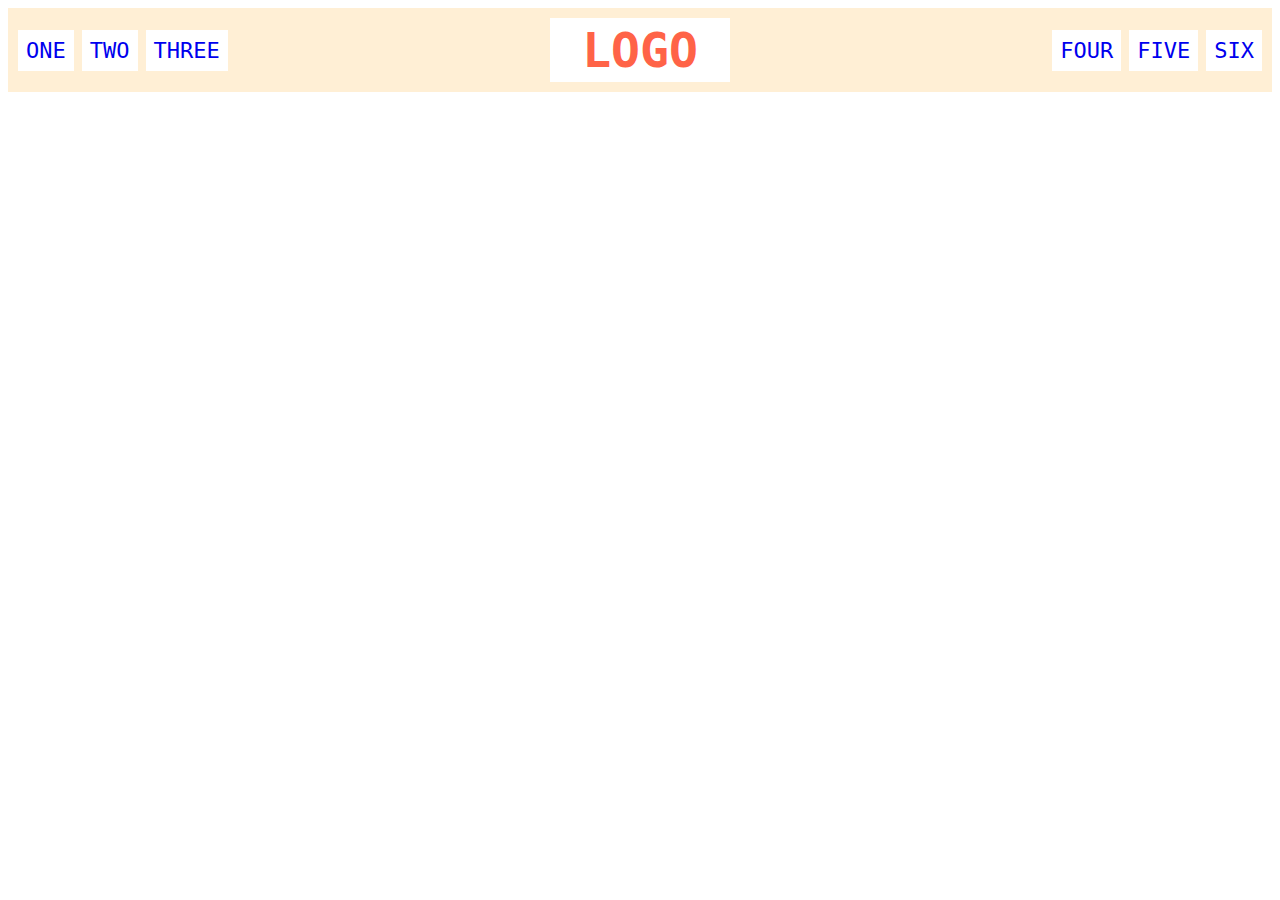
<file: flex/02-flex-header/index.html>
<!DOCTYPE html>
<html lang="es">
<head>
  <meta charset="UTF-8">
  <meta http-equiv="X-UA-Compatible" content="IE=edge">
  <meta name="viewport" content="width=device-width, initial-scale=1.0">
  <title>Flex Header</title>
  <link rel="stylesheet" href="style.css">
</head>
<body>
  <div class="principal">
  <div class="header">
    <div class="left-links">
      <ul>
        <li><a href="#">ONE</a></li>
        <li><a href="#">TWO</a></li>
        <li><a href="#">THREE</a></li>
      </ul>
    </div>
    <div class="logo">LOGO</div>
    <div class="right-links">
      <ul>
        <li><a href="#">FOUR</a></li>
        <li><a href="#">FIVE</a></li>
        <li><a href="#">SIX</a></li>
      </ul>
    </div>
  </div>
</div>
</body>
</html>
</file>
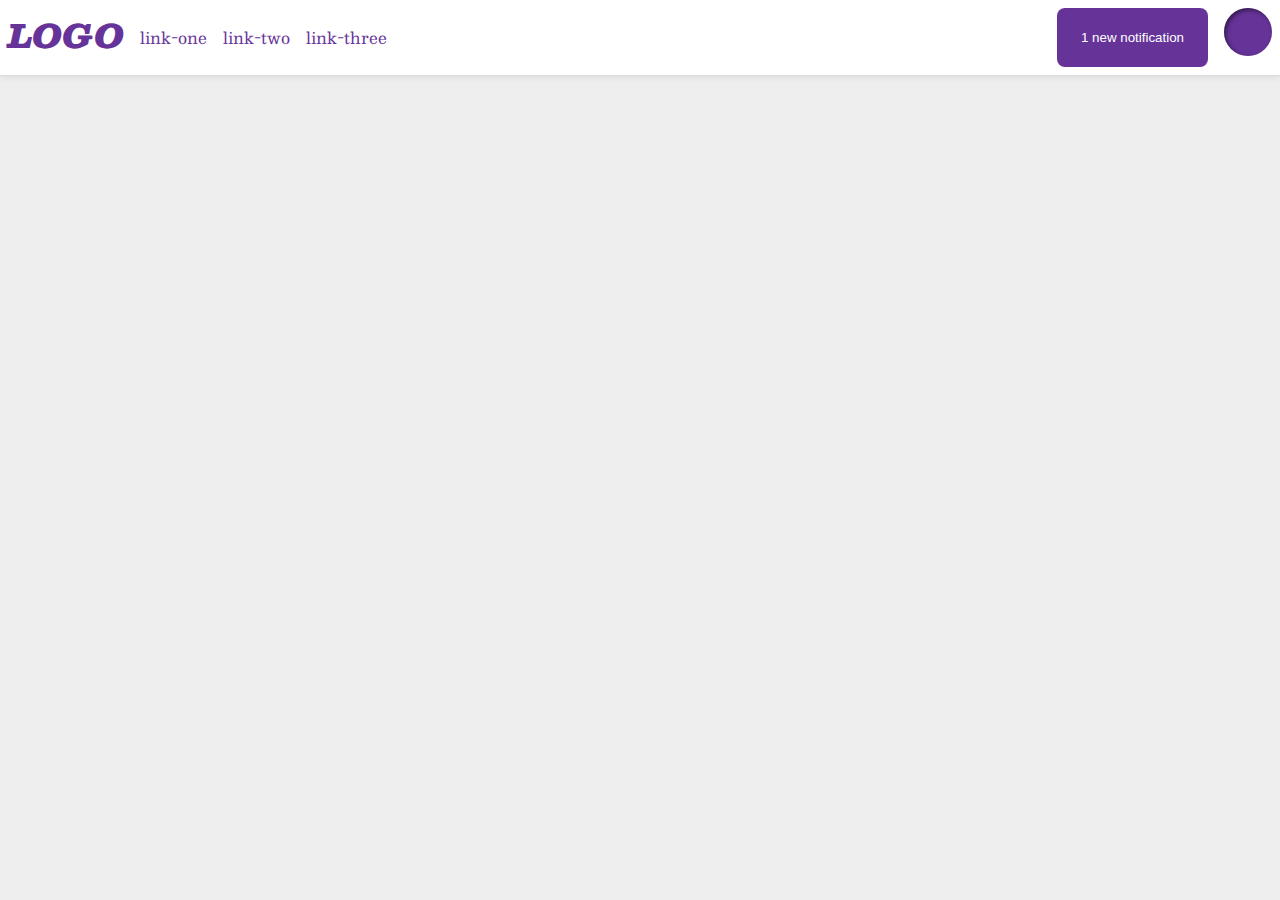
<file: flex/03-flex-header-2/index.html>
<!DOCTYPE html>
<html lang="es">
<head>
  <meta charset="UTF-8">
  <meta http-equiv="X-UA-Compatible" content="IE=edge">
  <meta name="viewport" content="width=device-width, initial-scale=1.0">
  <title>Flex Header 2</title>
  <link rel="stylesheet" href="style.css">
</head>
<body>
  <div class="header">
    <div class="grupo1">
    <div class="logo">
      LOGO
    </div>
    <ul class="links">
      <li><a href="google.com">link-one</a></li>
      <li><a href="google.com">link-two</a></li>
      <li><a href="google.com">link-three</a></li>
    </ul>
  </div>
  <div class="grupo2">
    <button class="notifications">
      1 new notification
    </button>
    <div class="profile-image"></div>
  </div>
  </div>
</body>
</html>
</file>
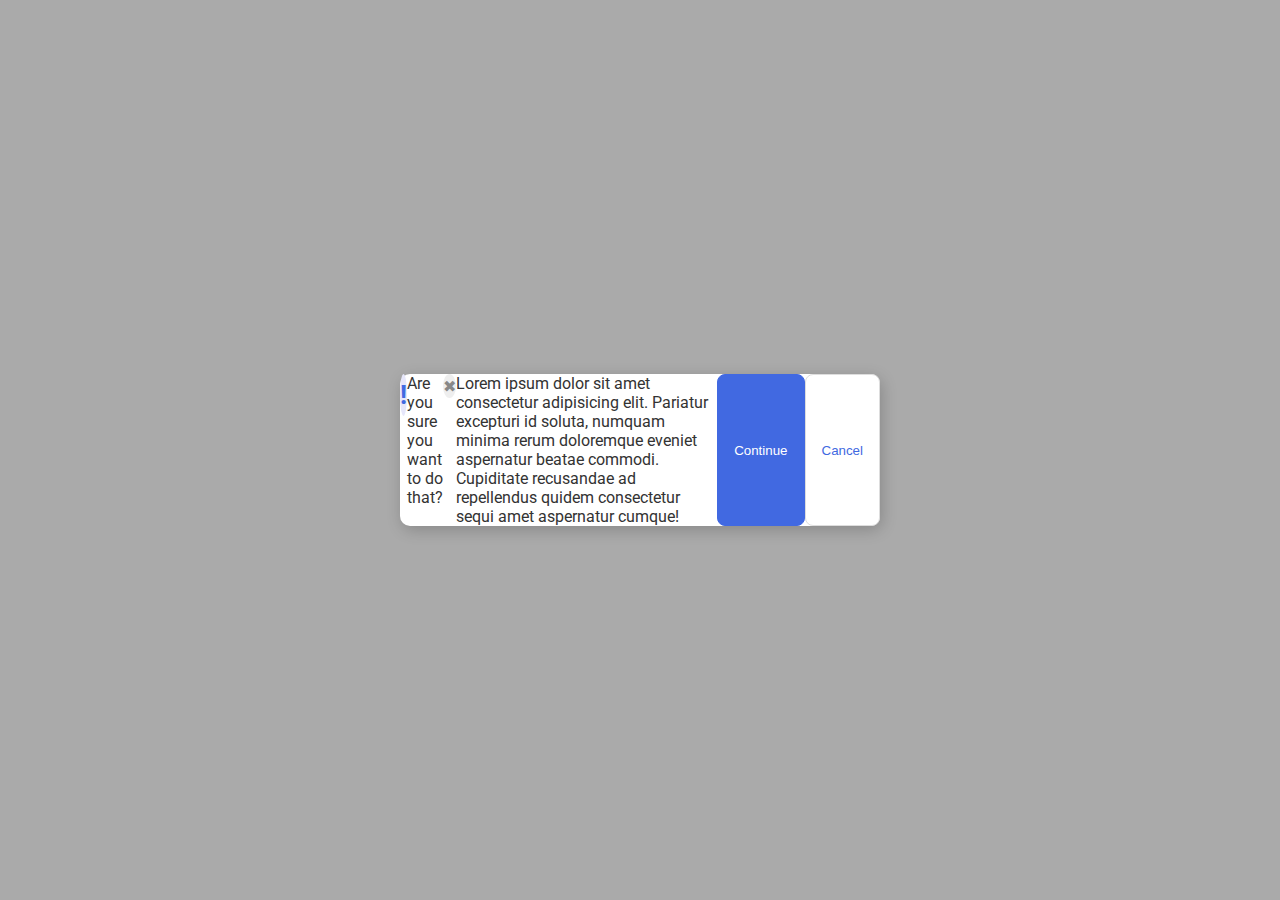
<file: flex/05-flex-modal/index.html>
<!DOCTYPE html>
<html lang="es">
<head>
  <meta charset="UTF-8">
  <meta http-equiv="X-UA-Compatible" content="IE=edge">
  <meta name="viewport" content="width=device-width, initial-scale=1.0">
  <link rel="stylesheet" href="style.css">
  <title>Modal</title>
</head>
<body>
  <div class="modal">
    <div class="icon">!</div>
    <div class="header">Are you sure you want to do that?</div>
    <div class="close-button">✖</div>
    <div class="text">Lorem ipsum dolor sit amet consectetur adipisicing elit. Pariatur excepturi id soluta, numquam minima rerum doloremque eveniet aspernatur beatae commodi. Cupiditate recusandae ad repellendus quidem consectetur sequi amet aspernatur cumque!</div>
    <button class="continue">Continue</button>
    <button class="cancel">Cancel</button>
  </div>
</body>
</html>
</file>
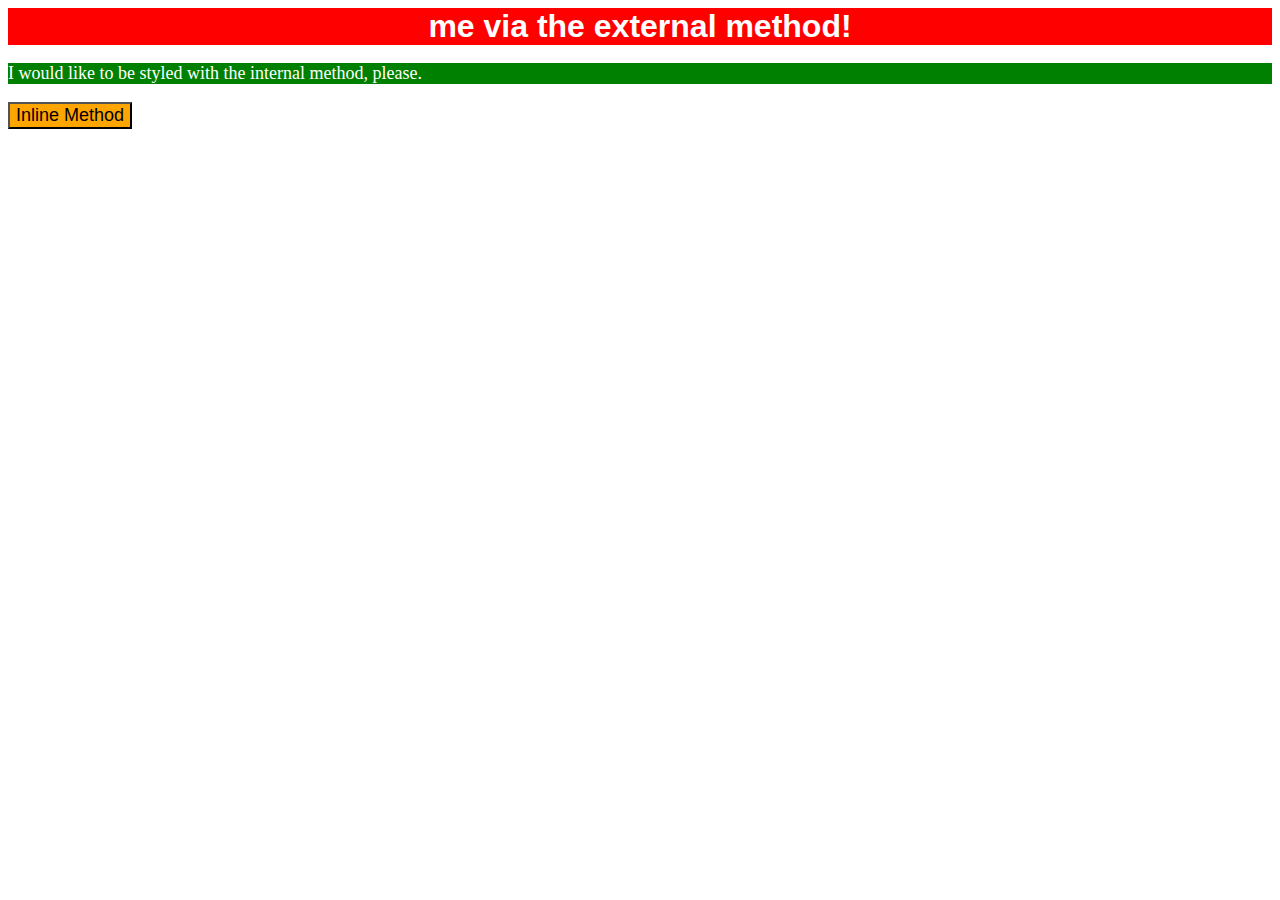
<file: foundations/01-css-methods/index.html>
<!DOCTYPE html>
<html lang="es">
<head>
  <link href="style.css" rel="stylesheet">
  <style>
    p {
      background-color: green;
      color: white;
      font-size: 18px;
    }
  </style>
  <meta charset="UTF-8">
  <meta http-equiv="X-UA-Compatible" content="IE=edge">
  <meta name="viewport" content="width=device-width, initial-scale=1.0">
  <title>Methods for Adding CSS</title>
</head>
<body>
  <div><strong> me via the external method!</strong></div>
  <p>I would like to be styled with the internal method, please.</p>
  <button style="background-color: orange; font-size: 18px;">Inline Method</button>
</body>
</html>
</file>
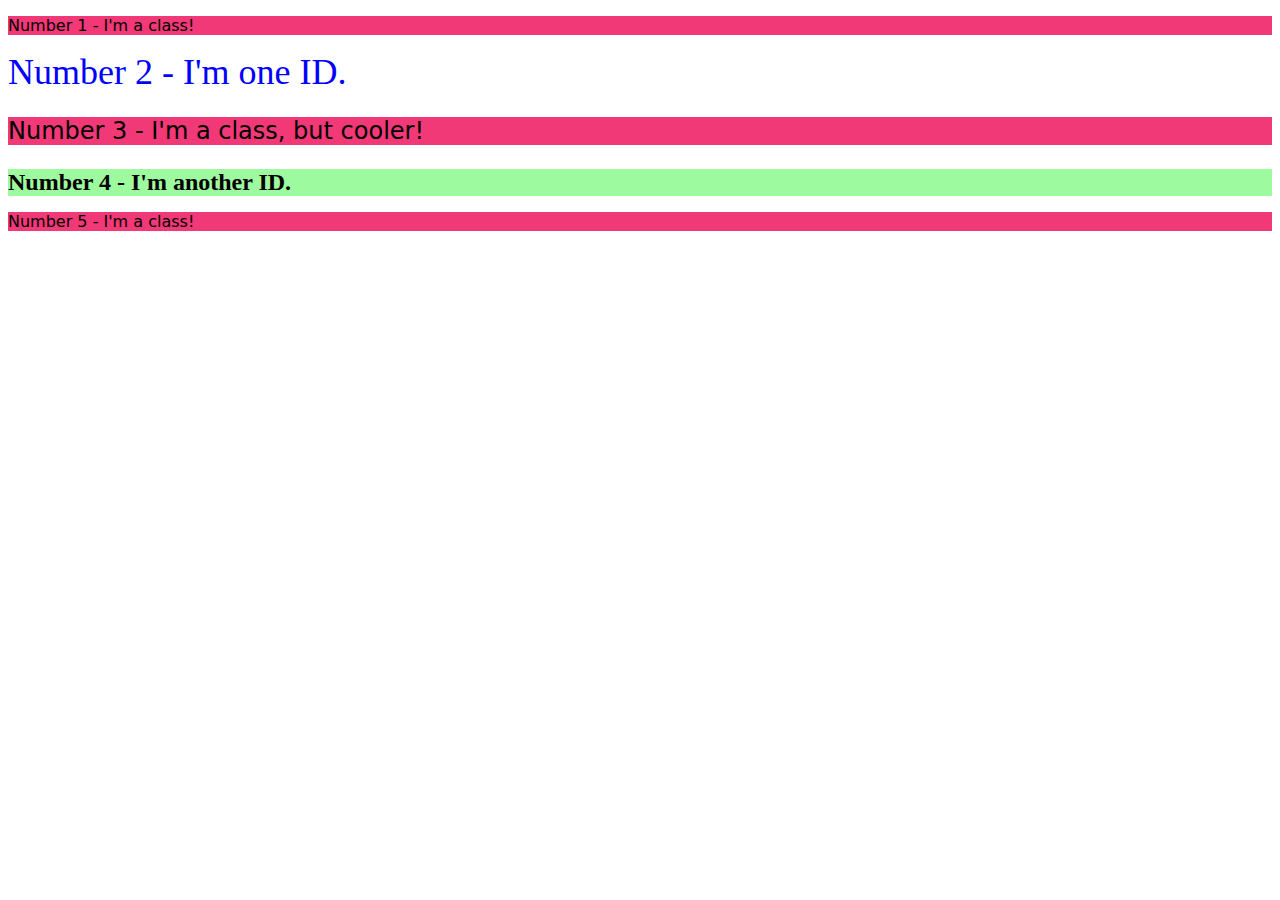
<file: foundations/02-class-id-selectors/index.html>
<!DOCTYPE html>
<html lang="es">
<head>
  <meta charset="UTF-8">
  <meta http-equiv="X-UA-Compatible" content="IE=edge">
  <meta name="viewport" content="width=device-width, initial-scale=1.0">
  <title>Class and ID Selectors</title>
  <link rel="stylesheet" href="style.css">
</head>
<body>
  <p class="impares">Number 1 - I'm a class!</p>
  <div id="segundo">Number 2 - I'm one ID.</div>
  <p class="impares tres">Number 3 - I'm a class, but cooler!</p>
  <div id="cuarto">Number 4 - I'm another ID.</div>
  <p class="impares">Number 5 - I'm a class!</p>
</body>
</html>
</file>
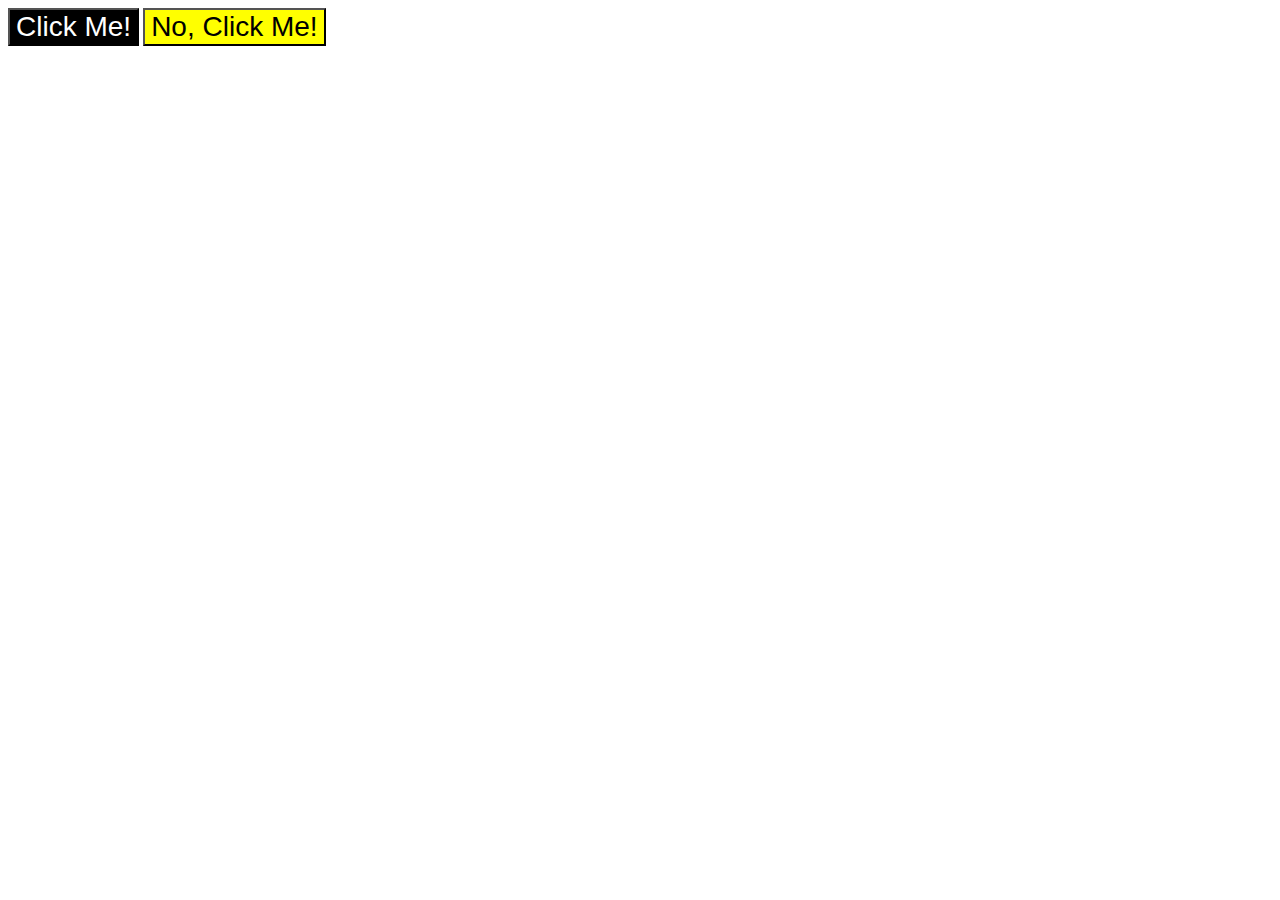
<file: foundations/03-grouping-selectors/index.html>
<!DOCTYPE html>
<html lang="es">
<head>
  <meta charset="UTF-8">
  <meta http-equiv="X-UA-Compatible" content="IE=edge">
  <meta name="viewport" content="width=device-width, initial-scale=1.0">
  <title>Grouping Selectors</title>
  <link rel="stylesheet" href="style.css">
</head>
<body>
  <button class="comun uno">Click Me!</button>
  <button class="comun dos">No, Click Me!</button>
</body>
</html>
</file>
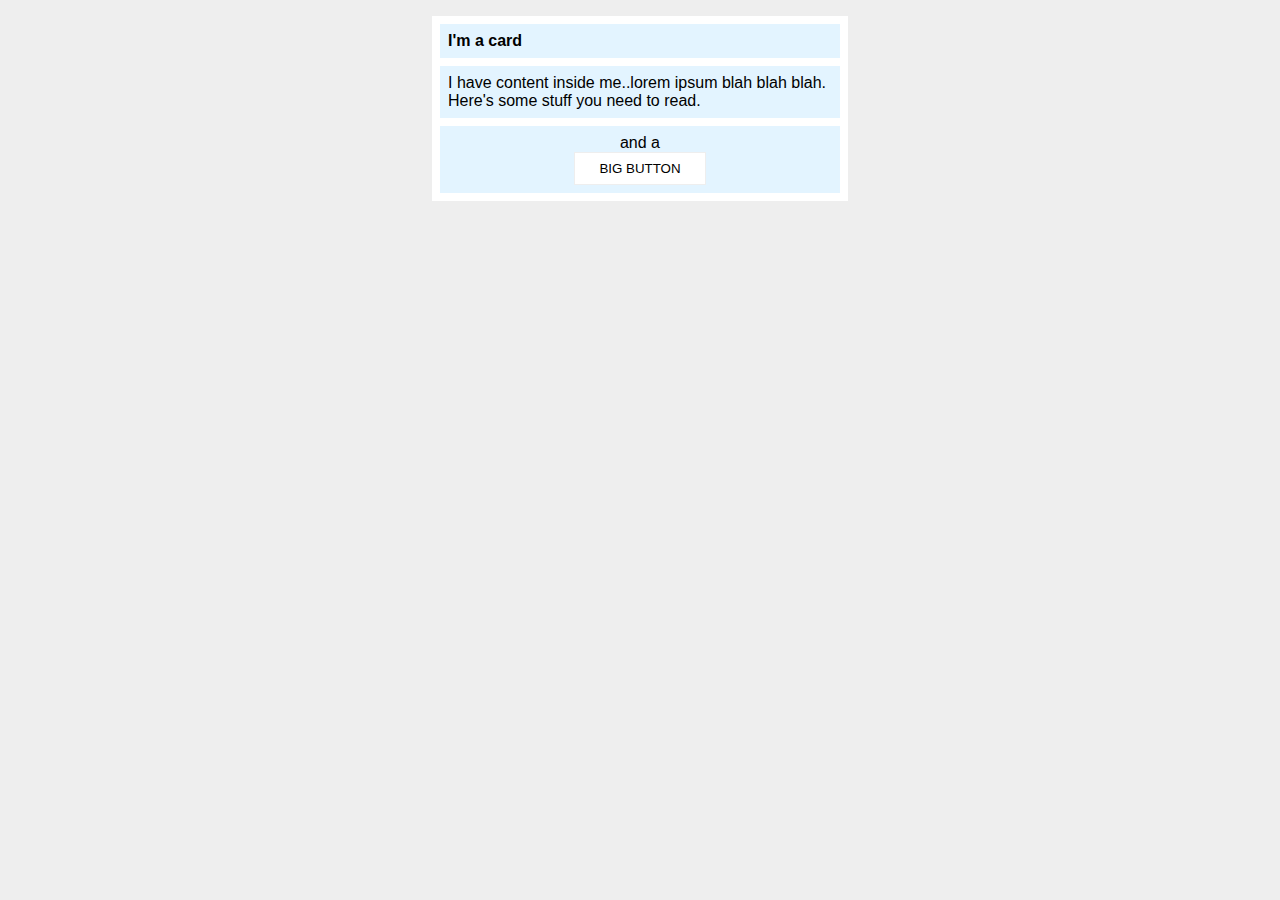
<file: margin-and-padding/margin-and-padding-2/index.html>
<!DOCTYPE html>
<html lang="es">
<head>
  <meta charset="UTF-8">
  <meta http-equiv="X-UA-Compatible" content="IE=edge">
  <meta name="viewport" content="width=device-width, initial-scale=1.0">
  <title>Margin and Padding exercise 2</title>
  <link rel="stylesheet" href="style.css">
</head>
<body>
  <div class="card">
    <h1 class="title">I'm a card</h1>
    <div class="content">I have content inside me..lorem ipsum blah blah blah. Here's some stuff you need to read.</div>
    <div class="button-container">and a <button>BIG BUTTON</button></div>
  </div>
</body>
</html>
</file>
<file: flex/02-flex-header/style.css>
.header  {
  font-family: monospace;
  background: #ffefd5;
  padding: 10px;
  display: flex;
  justify-content: space-between;
  align-items: center;
}

.logo {
  font-size: 48px;
  font-weight: 900;
  color: tomato;
  background: white;
  padding: 4px 32px;
  flex: 0 1 auto;
  
  
}

ul {
  /* this removes the dots on the list items*/
  list-style-type: none;
  flex: 0 1 auto;
  display: flex;
  margin: 0;
  padding: 0;
  gap: 8px;
}

a {
  font-size: 22px;
  background: white;
  padding: 8px;
  /* this removes the line under the links */
  text-decoration: none;
  flex: 0 1 auto;
}
</file>
<file: flex/03-flex-header-2/style.css>
/* this is some magical font-importing.  
you'll learn about it later. */
@import url('https://fonts.googleapis.com/css2?family=Besley:ital,wght@0,400;1,900&display=swap');

body {
  margin: 0;
  background: #eee;
  font-family: Besley, serif;
}

.header {
  background: white;
  border-bottom: 1px solid #ddd;
  box-shadow: 0 0 8px rgba(0,0,0,.1);
  display: flex;
  padding: 8px;
  justify-content: space-between;
  text-align: center;
}

.profile-image {
  background: rebeccapurple;
  box-shadow: inset 2px 2px 4px rgba(0,0,0,.5);
  border-radius: 50%;
  width: 48px;
  height:  48px;
}

.logo {
  color: rebeccapurple;
  font-size: 32px;
  font-weight: 900;
  font-style: italic;
}

button {
  border: none;
  border-radius: 8px;
  background: rebeccapurple;
  color: white;
  padding: 8px 24px;
}

a {
  /* this removes the line under our links */
  text-decoration: none;
  color: rebeccapurple;
}

ul {
  list-style-type: none;
  display: flex;
  padding: 0;
  
  gap: 16px;
  flex: 0 1 auto;
  
}
.grupo1{
  display: flex;
  justify-content: space-between;
  text-align: center;
  gap: 16px;

}
.grupo2{
  display: flex;
  justify-content: center;
  text-align: center;
  gap: 16px;
}
</file>
<file: flex/05-flex-modal/style.css>
@import url('https://fonts.googleapis.com/css2?family=Roboto:wght@400;700&display=swap');

html, body {
  height: 100%;
}

body {
  font-family: Roboto, sans-serif;
  margin: 0;
  background: #aaa;
  color: #333;
  /* I'll give you this one for free lol */
  display: flex;
  align-items: center;
  justify-content: center;
}

.modal {
  background: white;
  width: 480px;
  border-radius: 10px;
  box-shadow: 2px 4px 16px rgba(0,0,0,.2);
  display: flex;
}

.icon {
  color: royalblue;
  font-size: 26px;
  font-weight: 700;
  background: lavender;
  width: 42px;
  height: 42px;
  border-radius: 50%;
  display: flex;
  align-items: center;
  justify-content: center;
}

.close-button {
  background: #eee;
  border-radius: 50%;
  color: #888;
  font-weight: 400;
  font-size: 16px;
  height: 24px;
  width: 24px;
  display: flex;
  align-items: center;
  justify-content: center;
}

button {
  padding: 8px 16px;
  border-radius: 8px;
}

button.continue {
  background: royalblue;
  border: 1px solid royalblue;
  color: white;
}

button.cancel {
  background: white;
  border: 1px solid #ddd;
  color: royalblue;
}
</file>
<file: foundations/01-css-methods/style.css>
div {
    background-color: red;
    color: white;
    font-size: 32px;
    font-family:Arial, Helvetica, sans-serif ;
    text-align: center;
    font-weight: bold;
}
</file>
<file: foundations/02-class-id-selectors/style.css>
.impares{
    background-color: rgb(240, 57, 118) ;
    font-family: Verdana, DejaVu Sans,sans-serif ;
    
}
.impares.tres{
    font-size: 24px;
}

#segundo{
    color: blue;
    font-size: 36px;

}
#cuarto{
    background-color: rgb(158, 250, 158);
    font-size: 24px;
    font-weight: bold;
}
</file>
<file: foundations/03-grouping-selectors/style.css>
.comun{
    font-size: 28px;
    font-family: Helvetica, 'Times New Roman', sans-serif;

}

.comun.uno{
    background-color: black;
    color: white;
}
.comun.dos{
    background-color: yellow;
}
</file>
<file: margin-and-padding/margin-and-padding-2/style.css>
body {
  background: #eee;
  font-family: sans-serif;
  border: 8px;
}

.card {
  width: 400px;
  background: #fff;
  margin: 16px auto ;
  padding: 8px;
  
  
}

.title {
  background: #e3f4ff;
  margin-top: 0;
  margin-bottom: 8px;
  font-size: 16px;
  padding: 8px;
  
}

.content {
  background: #e3f4ff;
  margin-bottom: 8px;
  padding: 8px;
}

.button-container {
  background: #e3f4ff;
  text-align: center;
  padding: 8px;
}

button {
  background: white;
  border: 1px solid #eee;
  display: block;
  margin: 0 auto;
  padding: 8px 24px;
}
</file>
